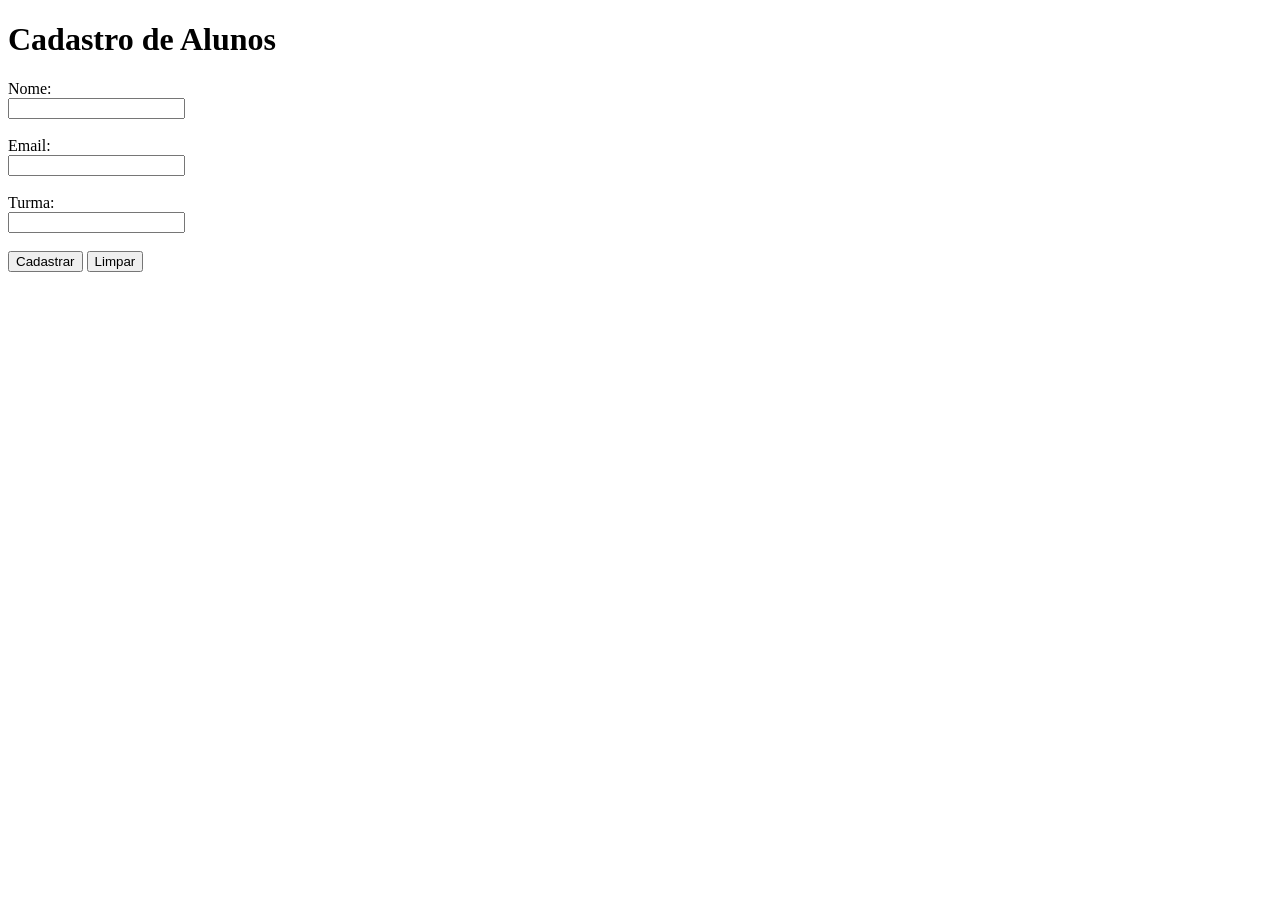
<file: Cadastro.html>
<!DOCTYPE html>
<html lang="pt-BR">
<head>
    <meta charset="UTF-8">
    <meta name="viewport" content="width=device-width, initial-scale=1.0">
    <title>Cadastro de Alunos</title>
</head>
<body>
    <h1>Cadastro de Alunos</h1>
    <form action="#" method="get">
        <label for="nome">Nome:</label><br>
        <input type="text" id="nome" name="nome" required><br><br>

        <label for="email">Email:</label><br>
        <input type="email" id="email" name="email" required><br><br>

        <label for="turma">Turma:</label><br>
        <input type="text" id="turma" name="turma" required><br><br>

        <button type="submit">Cadastrar</button>
        <button type="reset">Limpar</button>
    </form>
</body>
</html>
</file>
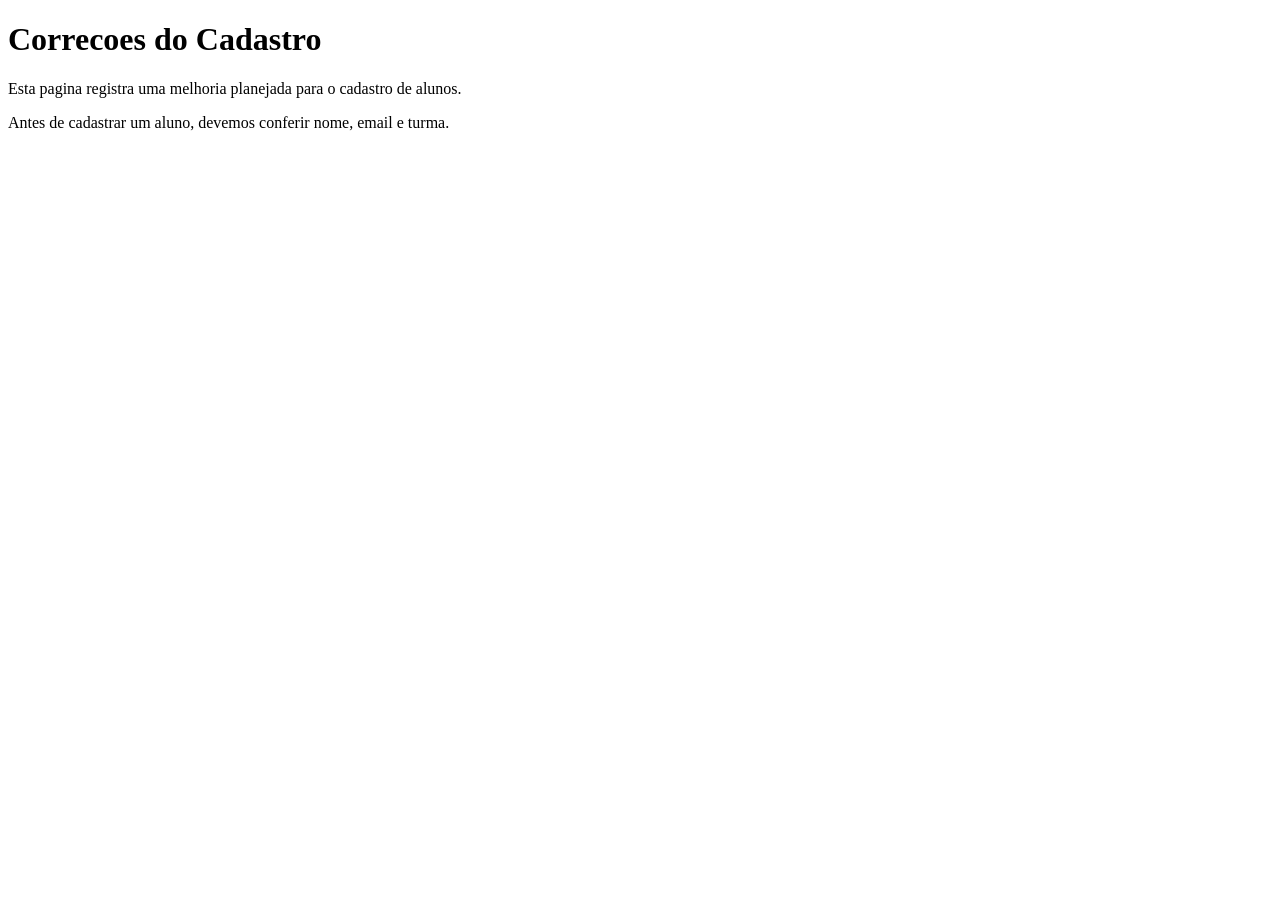
<file: correcao.html>
<!DOCTYPE html>
<html lang="pt-BR">
<head>
    <meta charset="UTF-8">
    <meta name="viewport" content="width=device-width, initial-scale=1.0">
    <title>Correcoes do Cadastro</title>
</head>
<body>
    <h1>Correcoes do Cadastro</h1>
    <p>Esta pagina registra uma melhoria planejada para o cadastro de alunos.</p>
    <p>Antes de cadastrar um aluno, devemos conferir nome, email e turma.</p>
</body>
</html>
</file>
